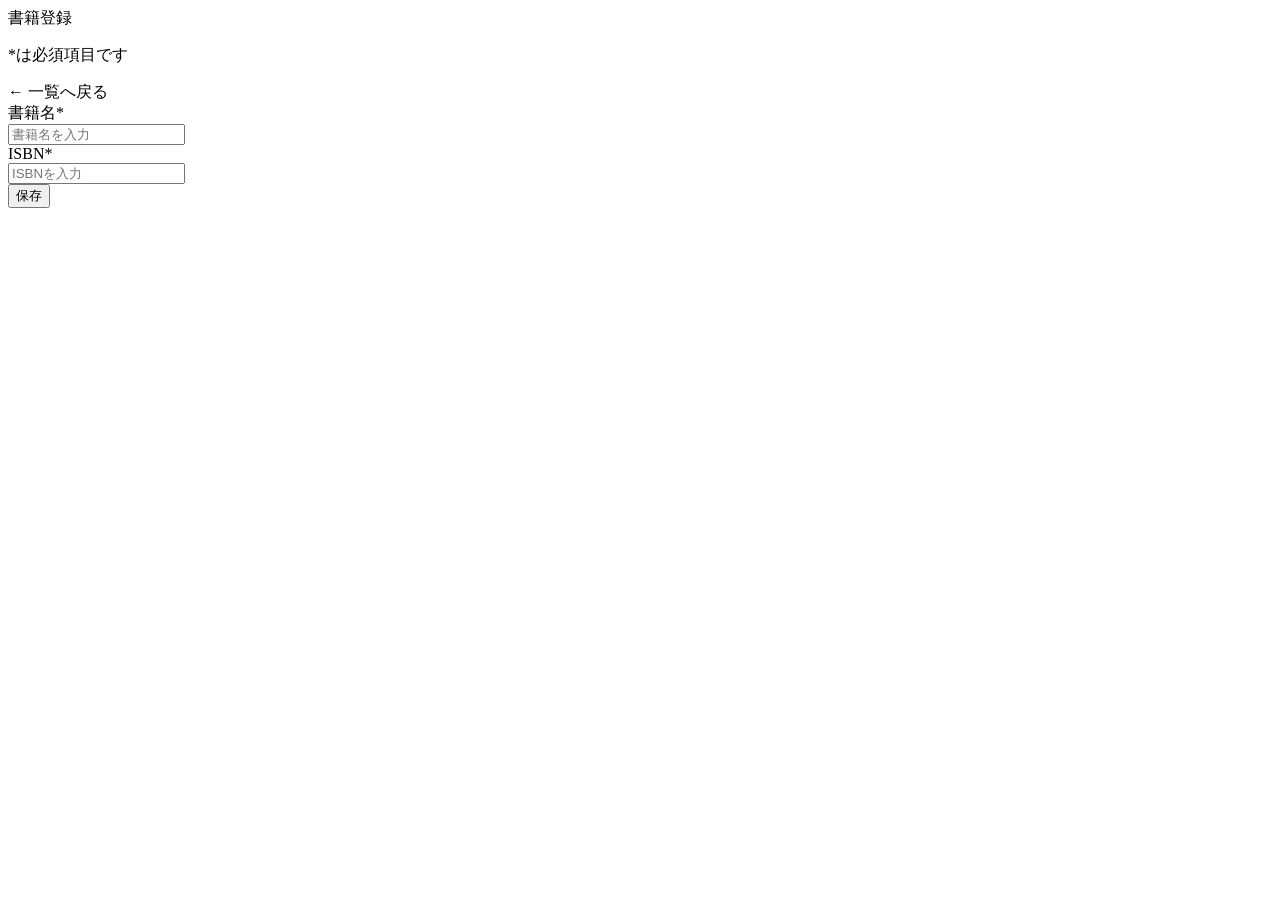
<file: src/main/resources/templates/book/add.html>
<!DOCTYPE html>
<html lang="ja" xmlns:th="http://www.thymeleaf.org">

<head th:replace="~{common :: meta_header('書籍登録',~{::link},~{::script})}">
    <title th:text="${title}+' | MTLibrary'"></title>
    <link rel="stylesheet" th:href="@{/css/book/add.css}" />
    <script type="text/javascript" th:src="@{/js/book/add.js}"></script>
</head>

<body>
    <div class="contents">
        <div th:replace="~{common :: main_sidebar}"></div>
        <div class="main_contents">
            <div th:replace="~{common :: header}"></div>
            <div class="inner_contens">
                <div class="page_title">書籍登録</div>
                <div class="page_contents">
                    <form id="book_register_form" th:object="${bookMstDto}" th:action="@{/book/add}" method="post">
                        <div class="mb30_flexarea">
                            <span>
                                <p>*は必須項目です</p>
                            </span>
                            <span>
                                <a th:href="@{/book/index}" class="link">← 一覧へ戻る</a>
                            </span>
                         </div>
                          <div class="form-group"> 
                            <label for="title">書籍名<span class="highlight">*</span></label><br>                     
                            <input type="text" class="input-long" id="title" th:field="*{title}" placeholder="書籍名を入力"/><br>
                            <div th:if="${#fields.hasErrors('title')}" th:errors="*{title}" class="error"></div>

                            <label for="ISBN">ISBN<span class="highlight">*</span></label><br>
                            <input type="text" class="input-long" id="isbn" th:field="*{isbn}" placeholder="ISBNを入力"/><br>
                            <div th:if="${#fields.hasErrors('isbn')}" th:errors="*{isbn}" class="error"></div>
                          </div>
                          <button class="submit_btn">保存</button>
                    </form>
                </div>
            </div>
        </div>
    </div>
    <div th:replace="~{common :: footer}"></div>
</body>
</file>
